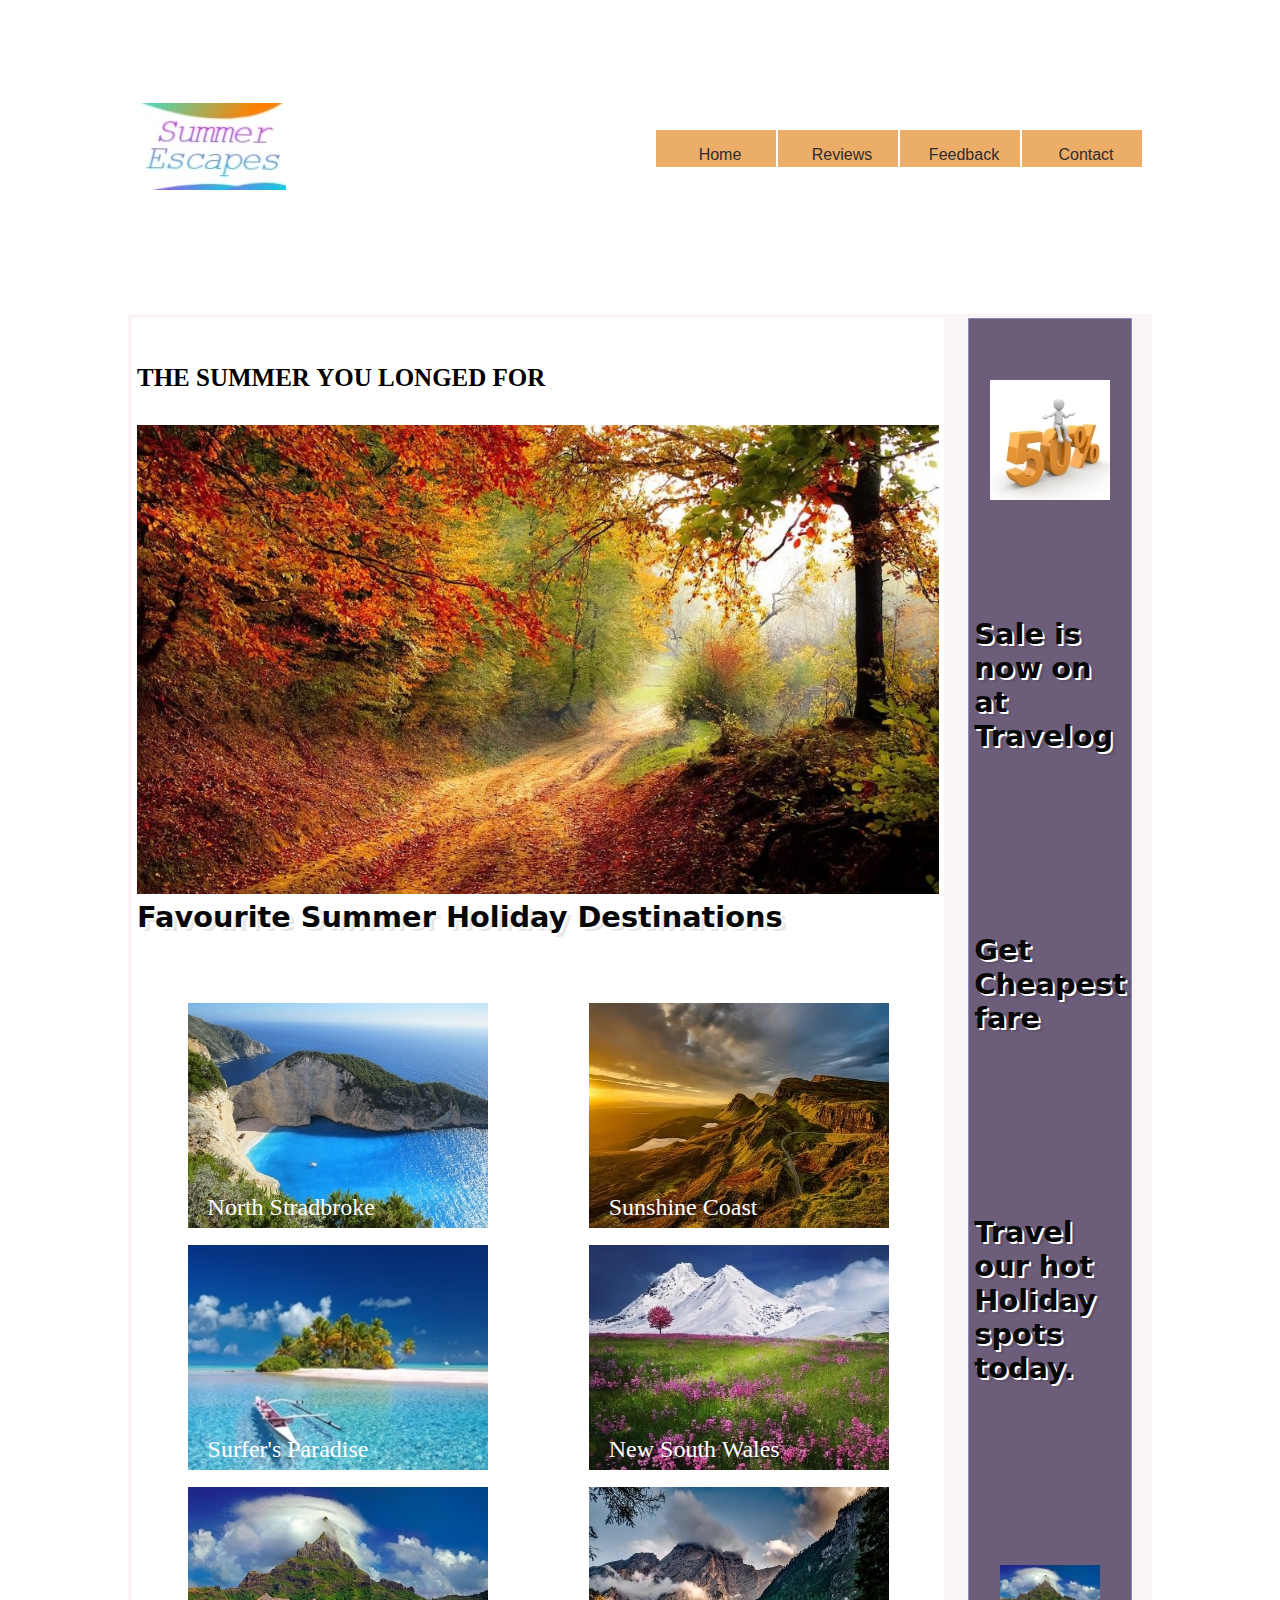
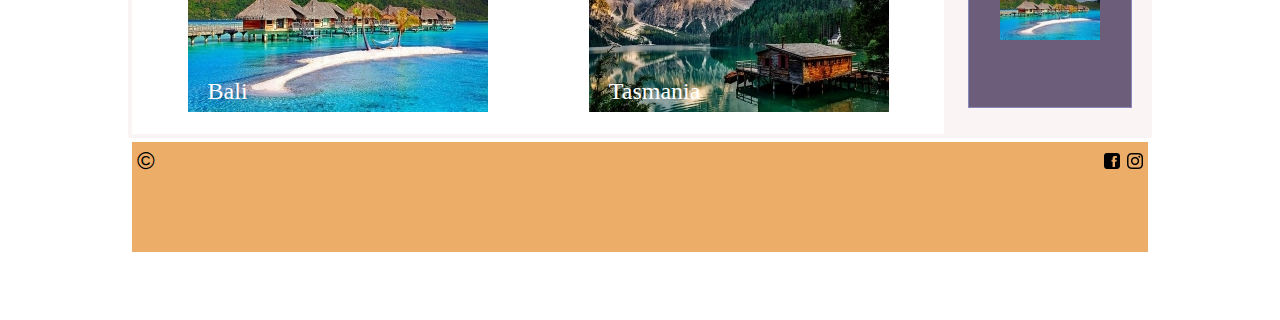
<file: TAFEWEB505/Assignment2/index.html>
<!DOCTYPE html>
<html lang="en">
   <head>
      <title>Summer Escapes</title>
      <meta charset="utf-8">
      <meta name="description" content="description of the page goes here">
      <meta name="keywords" content="keywords, or, keyword phrases">
      <meta name="author" content="Page Author goes here">
      <meta name="viewport" content="width=device-width, initial-scale=1">
      <link rel="stylesheet" type="text/css" href="css/styles.css">
   </head>
   <body>
      <div id="main-nav">
         <header>
            <a href="index.html">
            <img src="img/Summer-logo.jpg" alt="summer escapes"></a>
         </header>
         <nav>
            <ul>
               <li><a href="index.html"> Home</a></li>
               <li><a href="reviews.html">Reviews</a></li>
               <li><a href="feedback.html"> Feedback</a></li>
               <li><a href="contact.html">Contact</a></li>
            </ul>
         </nav>
      </div>
      <div id="container">
         <section>
            <!--<div id="index-heading">-->
            <h2>The summer you longed for</h2>
            <div id="big_image"> 
               <img src="img/road-1072823_1280.jpg" alt="colouful forest walk way"/> 
            </div>
            <!--</div>-->
            <article>
               <h3>Favourite Summer Holiday Destinations</h3>
               <div id="fav_imgs">
                  <a href="#">
                     <div class="imgdiv">
                        <img src="img/beach-418742_640.jpg" alt="Blue sea and mountain" /> 
                        <p>North Stradbroke</p>
                     </div>
                  </a>
				   <a href="#">
                  <div class="imgdiv">
                     <img src="img/mountains-1761292_640.jpg" alt="Sun set on mountain range" /> 
                     <p>Sunshine Coast</p>
                  </div>
				   </a>
				   <a href="#">
                  <div class="imgdiv">
                     <img src="img/polynesia-3021072_640.jpg" alt="Small island with green surrounded by blue sky and sprakling blue sea with a canoe" />
                     <p>Surfer's Paradise</p>
                  </div>
				   </a>
				   <a href="#">
                  <div class="imgdiv">
                     <img src="img/mountains-736886_640.jpg" alt="Purple flower field with green and snow on mountainsat the far end" /> 
                     <p>New South Wales</p>
                  </div>
				   </a>
				   <a href="#">
                  <div class="imgdiv">
                     <img src="img/bora-bora-3023437_640.jpg" alt=" Blue sea and Bali huts on sea shore" />
                     <p>Bali</p>
                  </div>
				   </a>
				   <a href="#">
                  <div class="imgdiv">
                     <img src="img/mountains-1587287_640.jpg" alt="Wooden house on a lake at a mountainous range with cloud stuck on mountains" />
                     <p>Tasmania</p>
                  </div>
				   </a>
               </div>
            </article>
         </section>
         <aside>
           <a href="#"> <div class="aside-img1"><img src="img/discount-1015447_640.jpg" alt="50% off"/></div></a>
            <h3>Sale is now on at Travelog</h3>
            <h3>Get Cheapest fare </h3>
            <h3>Travel our hot Holiday spots today. </h3>
           <a href= "#"> <div class="aside-img2"><img src="img/bora-bora-3023437_6401.jpg" alt="Blue sea and Bali huts on sea shore's water"> </div></a>
         </aside>
      </div>
      <footer>
         <div class="left">&copy;</div>
         <div class="right"><a href="#"><img src="img/facebook-app-symbolpng.png" alt="facebook-icon"></a> 
			 <a href="#"><img src="img/instagram.png" alt="instagram-icon"></a></div>
      </footer>
   </body>
</html>
</file>
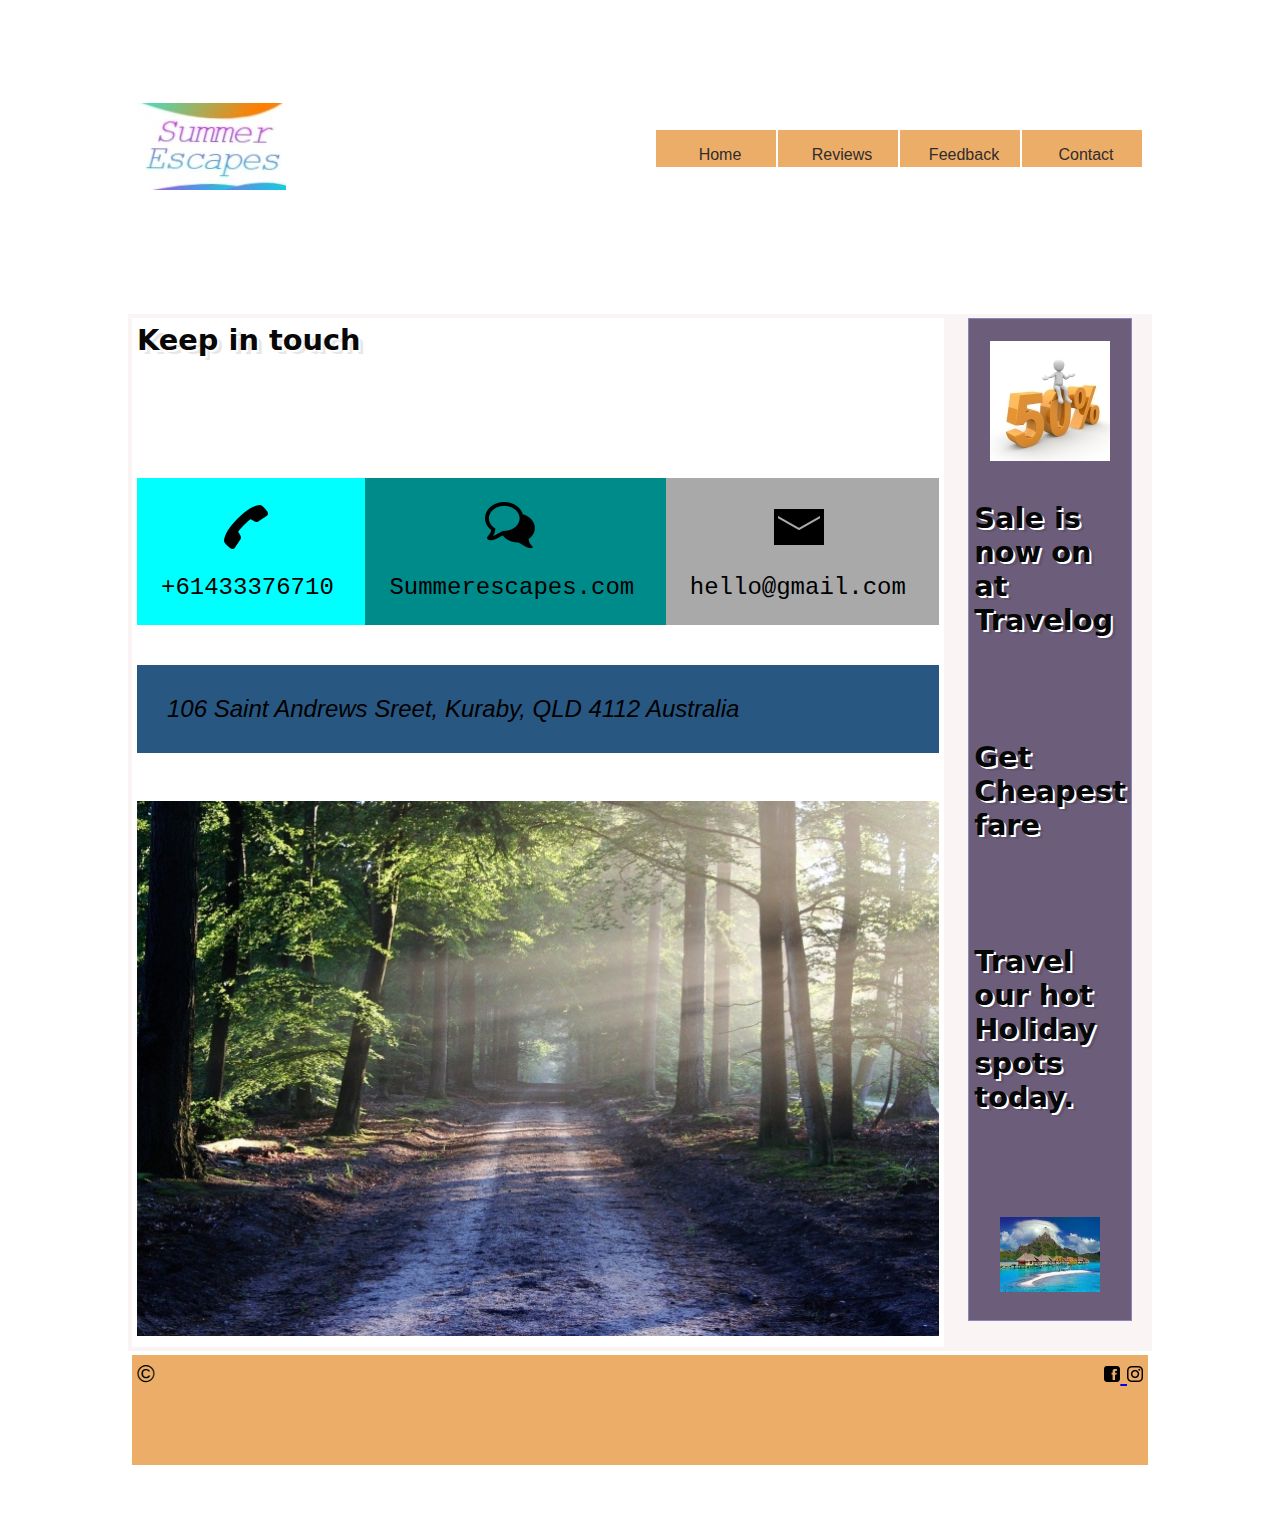
<file: TAFEWEB505/Assignment2/contact.html>
<!DOCTYPE html>
<html lang="en">
   <head>
      <title>Summer Escapes|contact</title>
      <meta charset="utf-8">
      <meta name="description" content="description of the page goes here">
      <meta name="keywords" content="keywords, or, keyword phrases">
      <meta name="author" content="Page Author goes here">
      <meta name="viewport" content="width=device-width, initial-scale=1">
      <link rel="stylesheet" type="text/css" href="css/styles.css">
   </head>
   <body>
      <div id= "Wrapper">
         <div id= "main-nav">
            <header> <a href="index.html"><img src= "img/Summer-logo.jpg" alt="summer escapes"></a></header>
            <nav>
               <ul>
                  <li><a href="index.html"> Home</a></li>
                  <li><a href="reviews.html">Reviews</a></li>
                  <li><a href="feedback.html">Feedback</a></li>
                  <li><a href="contact.html">Contact</a></li>
               </ul>
            </nav>
         </div>
         <div id="container">
            <section>
               <h3> Keep in touch </h3>
               <div id = "contact">
                  <div class="icon1">
         
					  <div class="img1">
						  <a href= "#"><img src="img/icons8-call-50.png" alt="call"></a>
                        <p>+61433376710</p>
					  </div>
				   </div>
          
					  <div class="icon2">
                     <a href= "#">
						 <img src="img/icons8-chat-50.png" alt="chat">
						  </a>
                     <p>Summerescapes.com</p>
					  </div>
				
                 
					  <div class="icon3">
						  <a href= "#">
							  <img src="img/icons8-mail-100.png" alt="email">
						  </a>
                     <p>hello@gmail.com</p>
                  </div>
				
               </div>
               <address>
                  106 Saint Andrews Sreet, Kuraby,
                  QLD 4112
                  Australia
               </address>
               <div id = "contact_image"><img src="img/avenue-815297_1280.jpg" alt="Path inside forest"></div>
            </section>
            <aside>
               <a href= "#"><div class="aside-img1"> <img src= "img/discount-1015447_640.jpg" alt= "50% off"></div></a>
               <h3>Sale is now on at Travelog</h3>
               <h3>Get Cheapest fare </h3>
               <h3>Travel our hot Holiday spots today. </h3>
               <a href= "#"><div class="aside-img2"><img src="img/bora-bora-3023437_6401.jpg" alt="sale on holiday destinations"></div></a>
            </aside>
         </div>
         <footer>
            <div class="left">&copy;</div>
            <div class="right"><a href= "#"><img src="img/facebook-app-symbolpng.png" alt="facebook-icon"> </a>
				<a href= "#"><img src="img/instagram.png" alt="instagram-icon"></a>
            </div>
         </footer>
      </div>
   </body>
</html>
</file>
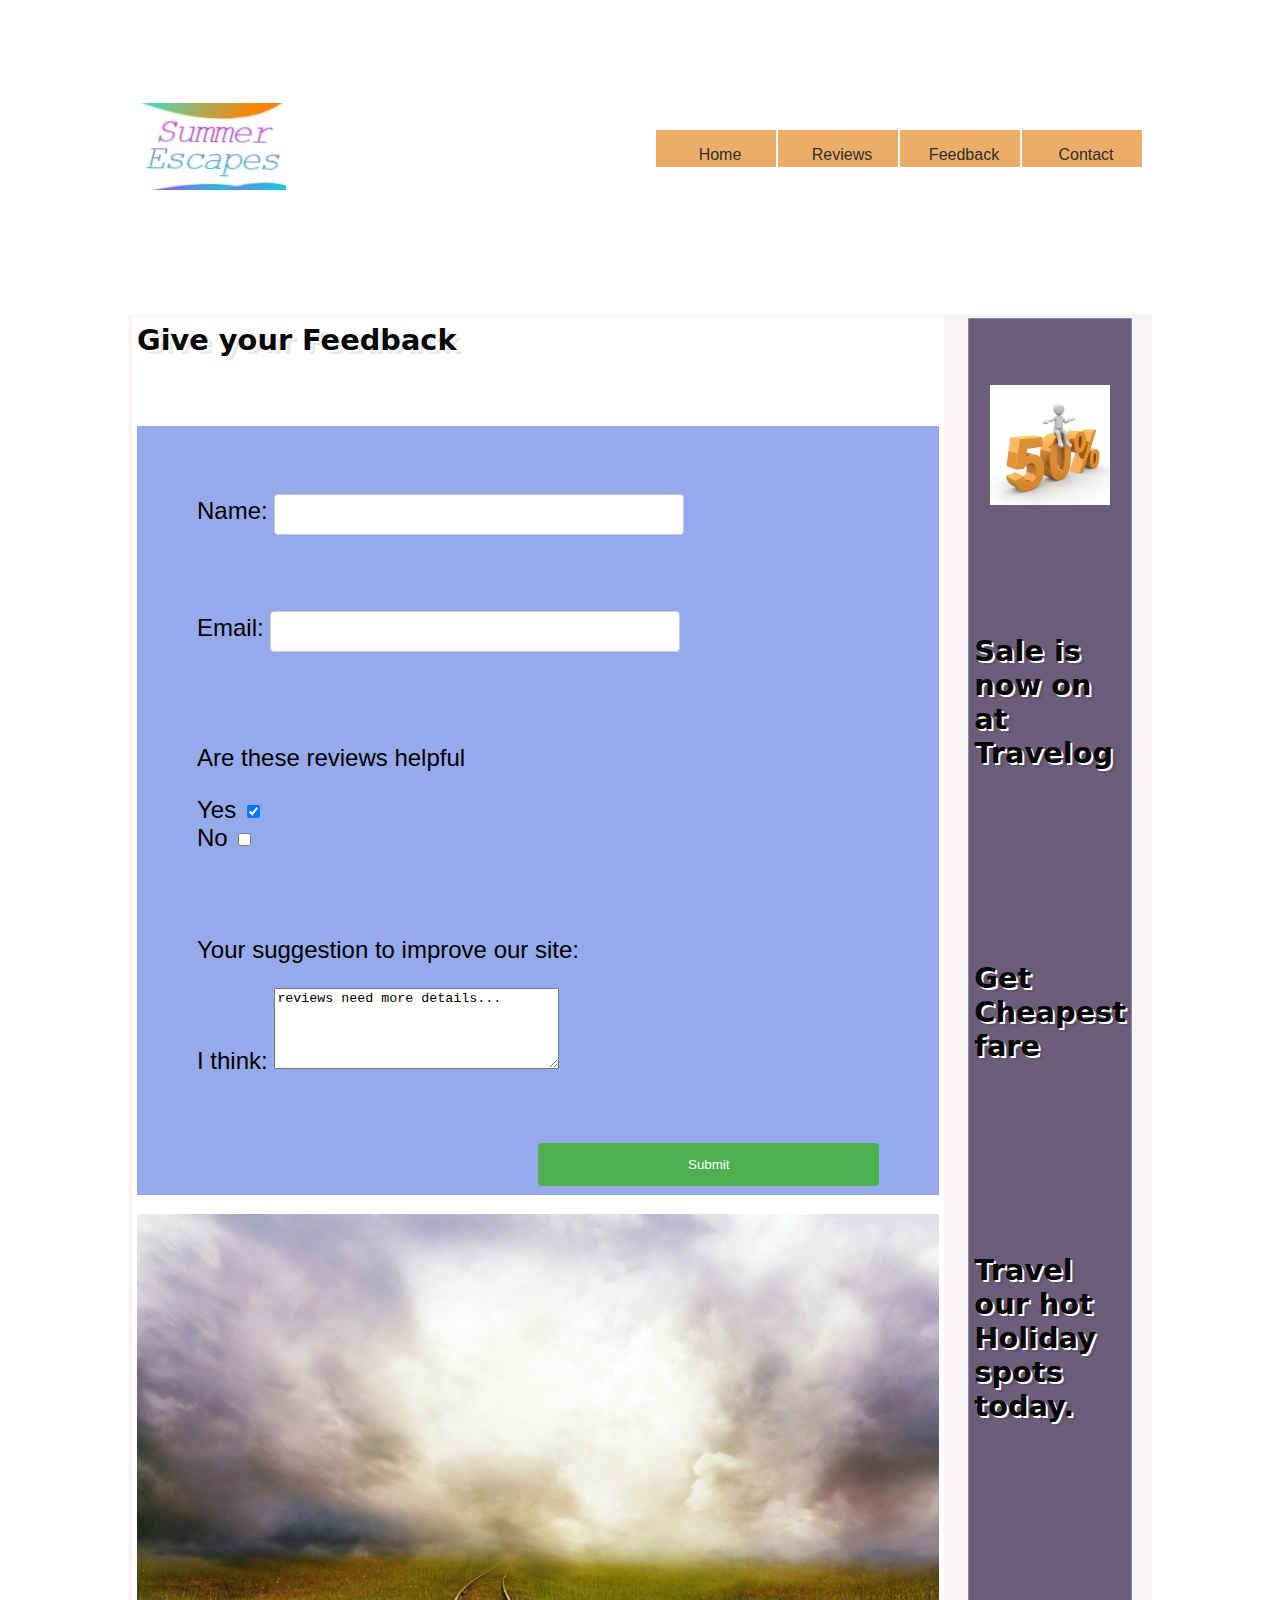
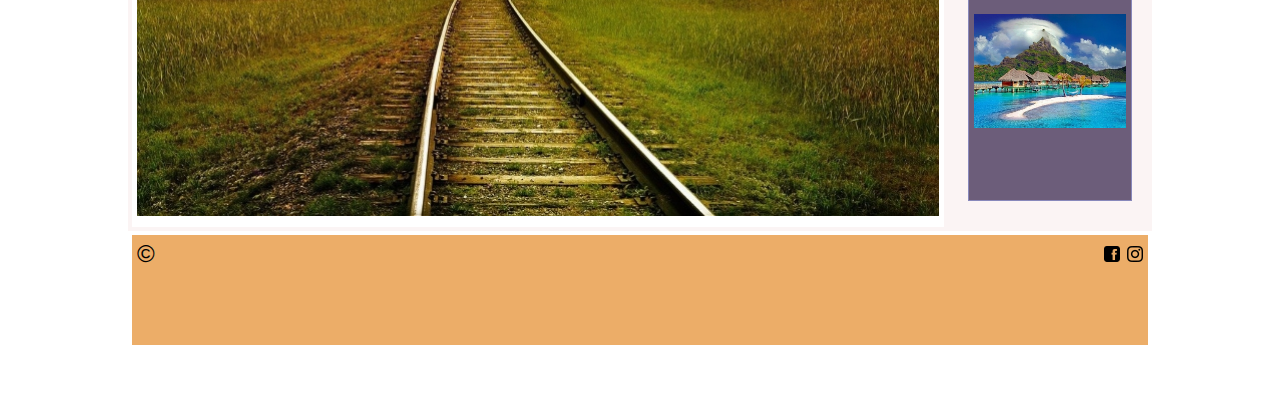
<file: TAFEWEB505/Assignment2/feedback.html>
<!DOCTYPE html>
<html lang="en">
   <head>
      <title>Summer Escapes|feedback</title>
      <meta charset="utf-8">
      <meta name="description" content="description of the page goes here">
      <meta name="keywords" content="keywords, or, keyword phrases">
      <meta name="author" content="Page Author goes here">
      <meta name="viewport" content="width=device-width, initial-scale=1">
      <link rel="stylesheet" type="text/css" href="css/styles.css">
   </head>
   <body>
      <div id="main-nav">
         <header> <a href="index.html"><img src="img/Summer-logo.jpg" alt="summer escapes"></a></header>
         <nav>
            <ul>
               <li><a href="index.html"> Home</a></li>
               <li><a href="reviews.html">Reviews</a></li>
               <li><a href="feedback.html"> Feedback</a></li>
               <li><a href="contact.html">Contact</a></li>
            </ul>
         </nav>
      </div>
      <div id="container">
         <section>
            <h3>Give your Feedback</h3>
			 
            <form action="feedback" method="get" class="form">
               <div class="form">
				   
                  <label for="name">Name: </label>
                  <input type="text" name="name" id="name" required>
	
               </div>
               <div class="form">
                  <label for="email">Email: </label>
                  <input type="email" name="email" id="email" required>
               </div>
               <div class="form">
                  <p>Are these reviews helpful</p>
                  <div class="form1"><label for="Yes">Yes</label>
                     <input type="checkbox" id="Yes" name="Yes"
                        checked>
                     
                  </div>
                  <div><label for="No">No</label>
                     <input type="checkbox" id="No" name="No">
                     
                  </div>
               </div>
               <div class="form">
                  <p>Your suggestion to improve our site:</p>
                  <label for="suggestion"> I think:</label>
                  <textarea id="suggestion" name="suggestion"
                     rows="5" cols="33">
reviews need more details...
</textarea>
               </div>
               <div class="form">
                  <input type="submit" value="Submit">
               </div>
            </form>
            <div id = "feedback_image"><img src="img/railroad-163518_1280.jpg" alt="Rail track in a grassy field of green; with unseen end vanishes at the skyline."></div>
         </section>
         <aside>
            <a href= "#"><div class="aside-img1"><img src= "img/discount-1015447_640.jpg" alt= "50% off"></div></a>
            <h3>Sale is now on at Travelog</h3>
            <h3>Get Cheapest fare </h3>
            <h3>Travel our hot Holiday spots today.</h3>
           <a href= "#"> <div class="aside-img2"> <img src="img/bora-bora-3023437_640.jpg" alt="sale on holiday destinations"/></div></a>
         </aside>
      </div>
      <footer>
         <div class="left">&copy;</div>
         <div class="right">
			 <a href= "#"><img src="img/facebook-app-symbolpng.png" alt="facebook-icon"></a>
			 <a href= "#"><img src="img/instagram.png" alt="instagram-icon"></a>
         </div>
      </footer>
   </body>
</html>
</file>
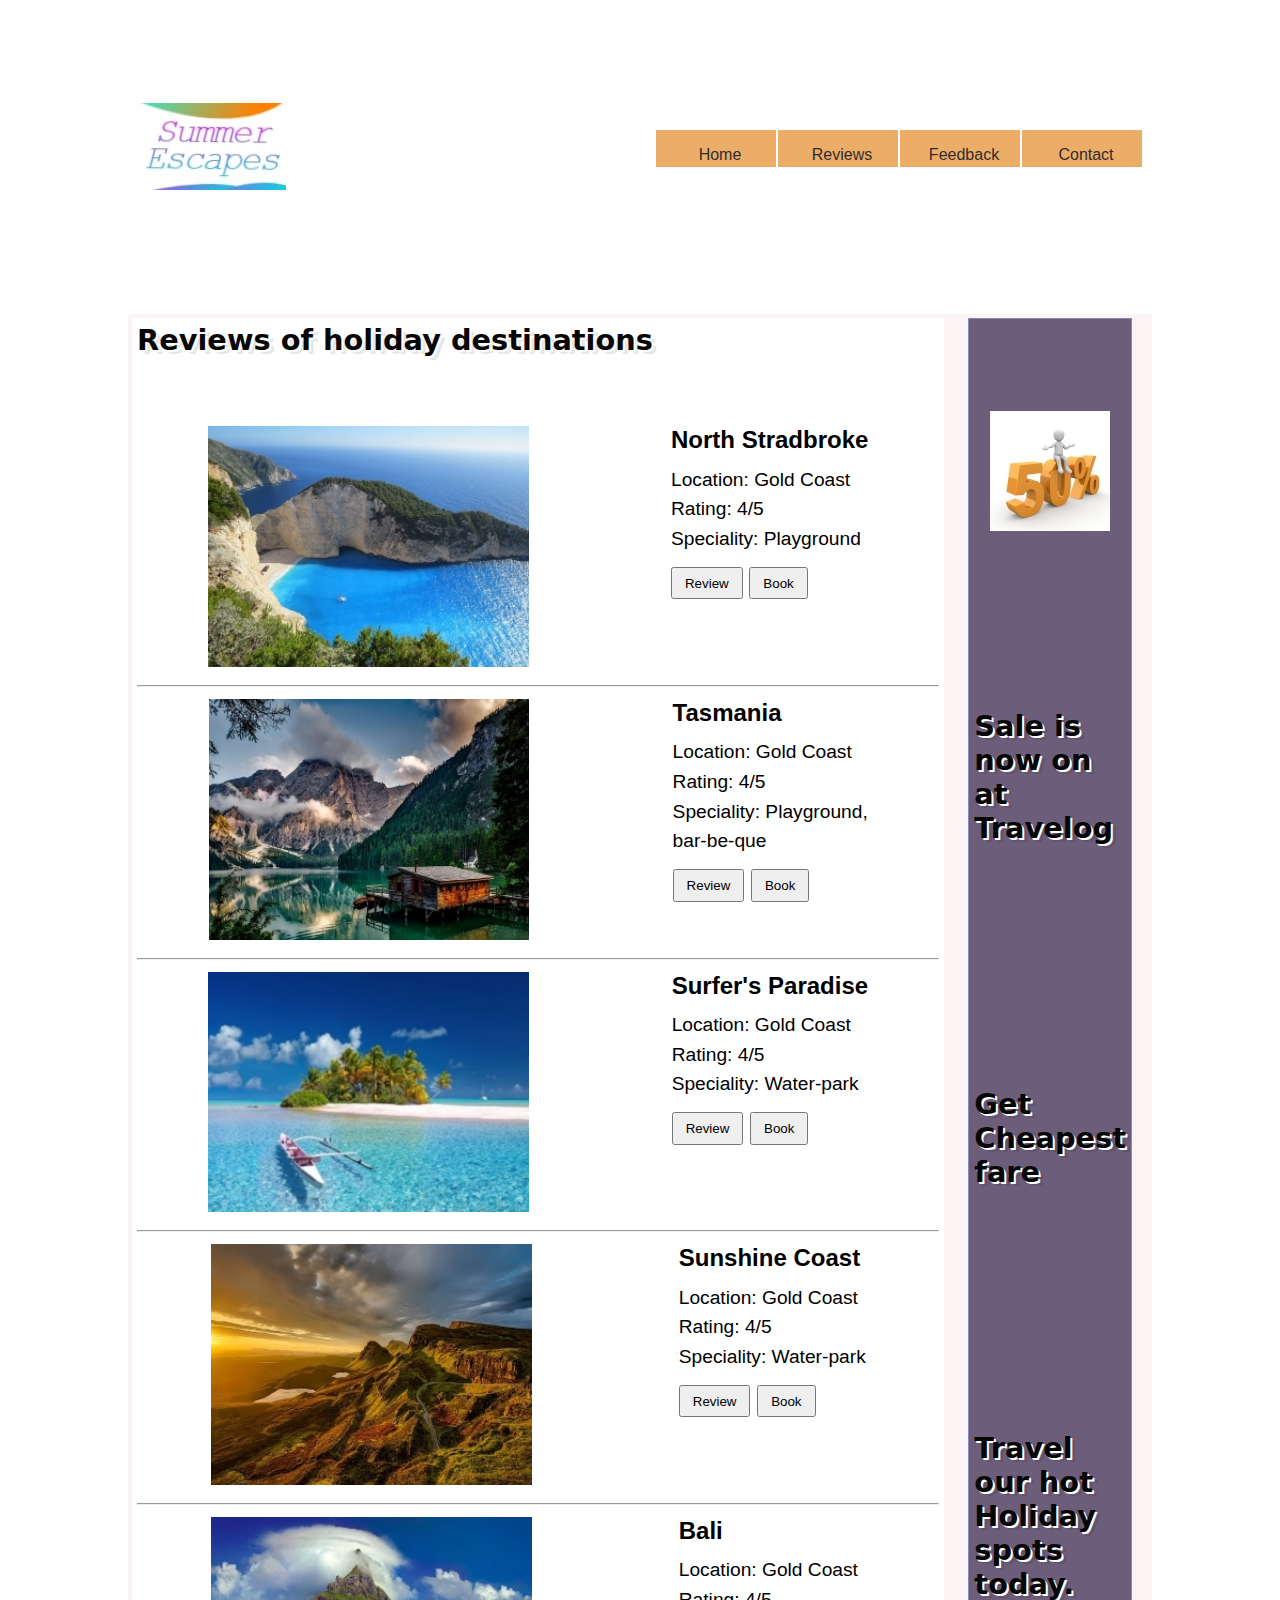
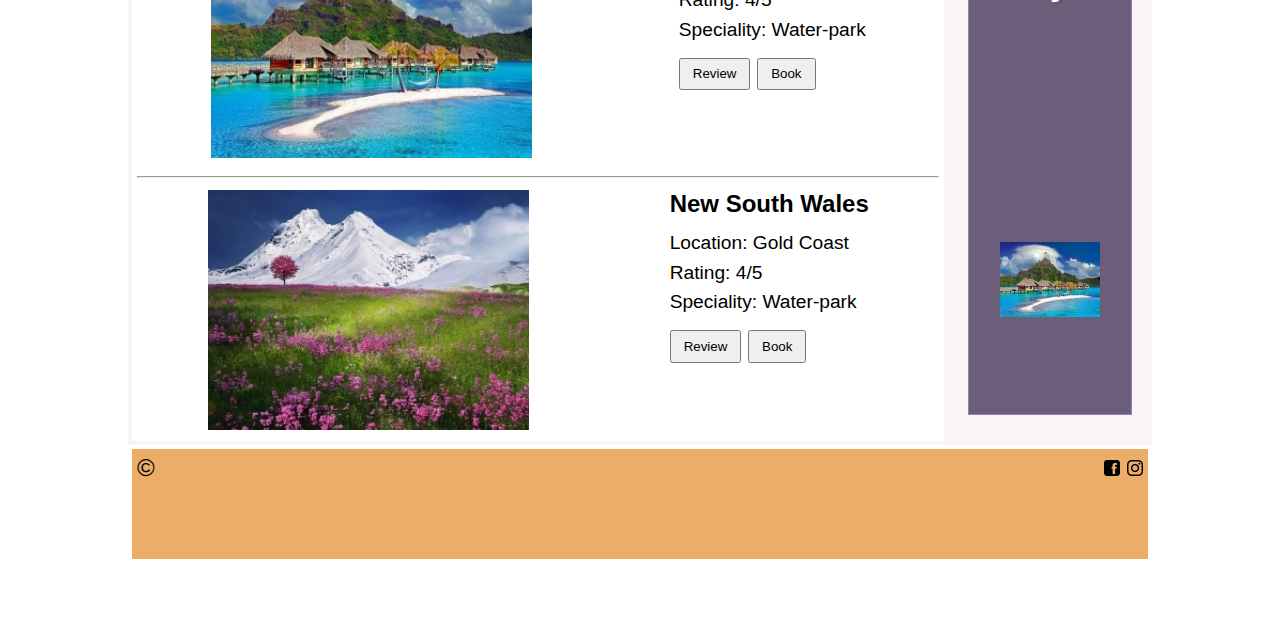
<file: TAFEWEB505/Assignment2/reviews.html>
<!DOCTYPE html>
<html lang="en">
<head>
	<title>Summer Escapes|Reviews</title>
	<meta charset="utf-8">
	<meta name="description" content="description of the page goes here">
	<meta name="keywords" content="keywords, or, keyword phrases">
	<meta name="author" content="Page Author goes here">
	<meta name="viewport" content="width=device-width, initial-scale=1">
	<link rel="stylesheet" type="text/css" href="css/styles.css"> </head>

<body>
	<div id="main-nav">
		<header> <a href="index.html"><img src= "img/Summer-logo.jpg" alt="summer escapes"></a>		</header>
	     <nav> 
		    <ul> <li><a href="index.html"> Home</a></li>
				<li><a href="reviews.html">Reviews</a></li>
			  <li><a href="feedback.html"> Feedback</a></li>
				<li><a href="contact.html">Contact</a></li>  
		    </ul>
	     </nav>
	</div>
	<div id="container">
	
<section>
	
	<h3>Reviews of holiday destinations</h3>
	<article>
		<div class="photo_des">
		<div class="photo"> <img src="img/beach-418742_640.jpg" alt="Blue sea and mountain"></div>
		<div class="location_des">
			<div class="des">
			<h4>North Stradbroke</h4>
			<p>Location: Gold Coast</p>
			<p>Rating: 4/5</p>
			<p>Speciality: Playground </p>
		
			<a href= "#"><button type="button">Review</button></a>
				<a href= "#"><button type="button">Book</button></a>
			</div>
			</div>
			</div>
			<hr>
			<div class="photo_des">
			<div class="photo"> <img src="img/mountains-1587287_640.jpg" alt="Wooden house on lake at a mountainous range with cloud stuck on mountains "></div>
		<div class="location_des">
			<div class="des">
			<h4>Tasmania</h4>
			<p>Location: Gold Coast</p>
			<p>Rating: 4/5</p>
			<p>Speciality: Playground, </p>
				<p> bar-be-que</p>
				<a href= "#"><button type="button">Review</button></a>
				<a href= "#"><button type="button">Book</button></a>
			</div>
				</div>
				</div>
			<hr>
			<div class="photo_des">
			<div class="photo"> <img src="img/polynesia-3021072_640.jpg" alt="Small island with green surrounded byblue sky and  sprakling blue sea with a canoe"></div>
		<div class="location_des"> 
			<div class="des">
			<h4>Surfer's Paradise</h4>
			<p>Location: Gold Coast</p>
			<p>Rating: 4/5</p>
			<p>Speciality: Water-park</p>
		
				<a href= "#"><button type="button">Review</button></a>
				<a href= "#"><button type="button">Book</button></a>
			
		</div>
			</div>
				</div>
	<hr>
	<div class="photo_des">
			<div class="photo"> <img src="img/mountains-1761292_640.jpg" alt="Sun set on mountain range"></div>
		<div class="location_des"> 
			<div class="des">
			<h4>Sunshine Coast</h4>
			<p>Location: Gold Coast</p>
			<p>Rating: 4/5</p>
			<p>Speciality: Water-park</p>
		
				<a href= "#"><button type="button">Review</button></a>
				<a href= "#"><button type="button">Book</button></a>
			
		</div>
			</div>
				</div>
	<hr>
	<div class="photo_des">
			<div class="photo"> <img src="img/bora-bora-3023437_640.jpg" alt="Blue sea and huts on water"></div>
		<div class="location_des"> 
			<div class="des">
			<h4>Bali</h4>
			<p>Location: Gold Coast</p>
			<p>Rating: 4/5</p>
			<p>Speciality: Water-park</p>
		
				<a href= "#"><button type="button">Review</button></a>
				<a href= "#"><button type="button">Book</button></a>
			
		</div>
			</div>
				</div>
	<hr>
	<div class="photo_des">
			<div class="photo"> <img src="img/mountains-736886_640.jpg" alt="Purple flower field with green and snow on mountainsat the far end"></div>
		<div class="location_des"> 
			<div class="des">
			<h4>New South Wales</h4>
			<p>Location: Gold Coast</p>
			<p>Rating: 4/5</p>
			<p>Speciality: Water-park</p>
		
				<a href= "#"><button type="button">Review</button></a>
				<a href= "#"><button type="button">Book</button></a>
			
		</div>
			</div>
				</div>
	</article>
</section>

		<aside><a href= "#"><div class="aside-img1">  <img src= "img/discount-1015447_640.jpg" alt= "50% off"></div></a>
		<h3>Sale is now on at Travelog</h3>
			<h3>Get Cheapest fare </h3>
			<h3>Travel our hot Holiday spots today.</h3>
		
		<a href= "#"><div class="aside-img2">    <img src="img/bora-bora-3023437_6401.jpg" alt="sale on holiday spots"/> </div></a>

	</aside>
	
	</div>
				<footer>
					<div class="left">&copy;</div>
				<div class="right"><a href= "#"><img src="img/facebook-app-symbolpng.png" alt="facebook-icon"></a>
					<a href= "#"><img src="img/instagram.png" alt="instagram-icon"></a>
					</div>

			
			</footer>
</body>
</html>
</file>
<file: TAFEWEB505/Assignment2/css/styles.css>
@charset "utf-8";

/* CSS Document */


/*Base style*/

body {
	display: flex;
	flex-wrap: wrap;
	flex-direction: column;
	width: 80%;
	margin: 5% 10%;
	font: 24px Helvetica;
	background: #fff;
	color: rgba(0, 0, 0, .25);
	font-family: "Gill Sans", "Gill Sans MT", "Myriad Pro", "DejaVu Sans Condensed", Helvetica, Arial, "sans-serif";
}

#main-nav {
	display: -webkit-flex;
	display: flex;
	-webkit-flex-flow: row;
	flex-flow: row;
	width: 100%;
	margin-bottom: 10%;
}

#main-nav>header,
#header {
	background-color: #fff;
	-webkit-flex: 2 1 10%;
	flex: 10%;
	-webkit-order: 1;
	order: 1;
}

#main-nav>nav,
#nav {
	background-color: #fff;
	-webkit-flex: 70%;
	flex: 70%;
	-webkit-order: 2;
	order: 2;
}

#container {
	background: #FBF4F4;
	min-height: 800px;
	margin: 0;
	padding: 0px;
	display: -webkit-flex;
	display: flex;
	-webkit-flex-flow: row;
	flex-flow: row;
	width: 100%;
}

#container>section,
#section {
	margin: 4px;
	padding: 5px;
	border: 0px/*1px*/
	solid #cccc33;
	background: #fff;
	/* #dddd88;*/
	-webkit-flex: 2 1 85%;
	flex: 2 1 85%;
	-webkit-order: 1;
	order: 1;
}

#container>aside,
#aside {
	margin: 4px 20px 30px;
	padding: 5px;
	border: 1px solid #8888bb;
	background: #6C5D7A;
	/*#C575E8;/*#ccccff;*/
	-webkit-flex: 1 2 15%;
	flex: 1 2 15%;
	-webkit-order: 2;
	order: 2;
}

header,
nav,
footer {
	display: block;
	margin: 4px;
	padding: 5px;
	min-height: 100px;
	border: 0px/*1px*/
	solid #eebb55;
	background: #ECAD68;
	/* #ffeebb;*/
}

address {
	color: #000000;
	background: #285782;
	align-self: center;
	padding: 30px;
	margin-top: 40px;
}


/*header*/

header {
	padding-top: 35px;
}


/*nav style*/

nav ul,
#nav ul {
	display: flex;
	flex-wrap: wrap;
	justify-content: flex-end;
	margin-top: 7%;
}

nav li,
#nav li {
	width: 112px;
	height: 25px;
	text-align: center;
	list-style-type: none;
	background-color: #ECAD68;
	border: solid 1px #fff;
	padding: 8px 0 4px 8px;
}

nav li a,
#nav li a {
	color: #312C2C;
	font-family: 'Lato', sans-serif;
	font-size: 16px;
	text-decoration: none;
	line-height: 10px;
}

nav li:hover,
#nav li:hover {
	background-color: #AA5557;
	border: none;
}
nav li a:visited, #nav li a:visited{color:cyan;}
nav li a:hover,
#nav li a:hover {
	color: #fff;
}
nav li a:active, #nav li a:active{color:chartreuse;}


/*aside*/

aside,
#aside {
	display: flex;
	flex-direction: column;
	align-items: center;
	justify-content: space-around;
}

aside h5 {
	text-align: center;
	color: aqua;
	font-size:1em;
	font-style:normal;;
}

.aside-img2 {
	width: 100%;
}

.aside-img2 img {
	width: 100%;
}

footer,
#footer {
	display: flex;
	flex-wrap: wrap;
	justify-content: space-between;
}

.left {
	color: #000;
	width: 80%;
}
h3{font-family:Segoe, "Segoe UI", "DejaVu Sans", "Trebuchet MS", Verdana, "sans-serif";
	font-style: normal;
	font-weight: 900;
	font-size: 1.2em;
	color: #070707;text-shadow: 2px 2px 0px #FFFFFF, 5px 4px 0px rgba(0, 0, 0, 0.10);
	padding-bottom: 40px;
	padding-top: 10px;
	margin-top: -10px;}
h2 {color:#000;
	font-family: Baskerville, "Palatino Linotype", Palatino, "Century Schoolbook L", "Times New Roman", "serif";
	
	font-variant-caps: all-small-caps;
}


/*section h1,
#section h1 {
	font-family: "Gill Sans", "Gill Sans MT", "Myriad Pro", "DejaVu Sans Condensed", Helvetica, Arial, "sans-serif";
	text-align: left;
	font-size: 1.2em;
	text-transform: uppercase;
	color: #070707;
*/
	


/*index.html*/


#big_image {
	width: 100%;
}

#big_image img {
	width: 100%;
}


#fav_imgs {
	display: flex;
	width: 100%;
	flex-wrap: wrap;
	justify-content: space-around;
}

#fav_imgs a {
	text-decoration: none;
}

.imgdiv p {
	font-family: Baskerville, "Palatino Linotype", Palatino, "Century Schoolbook L", "Times New Roman", "serif";
	margin-top: -40px;
	color: white;
	margin-left: 20px;
}


/*review.html CSS*/

.photo_des {
	display: flex;
	flex-wrap: wrap;
	justify-content: space-around;
}

.photo_des>.photo {
	width: 40%;
}

.photo_des>.lacation_des {
	width: 60%;
}


/*.photo{width:50%;}*/

.photo img {
	width: 100%
}

.des {
	width: 100%;
}

.des {
	color: black;
}

.des h4 {
	margin: 0 0 0.6em 0;
}

.des p {
	margin: 0.4em 0;
	font-size: 0.8em;
}

.des button {
	margin-top: 0.7em;
	padding: 0.5em 0.9em;
}


/*feedback.html CSS*/

.form {
	background: #96AAEB;
	font-size: 1em;
	color: #000;
	text-align: left;
	padding: 30px;
}
input[type=submit]{
  width: 50%;
  background-color: #4CAF50;
  color: white;
	display :block;
	float:right;
  padding: 14px 20px;
  margin: 8px 0;
  border: none;
  border-radius: 4px;
  cursor: pointer;
}

input[type=submit]:hover {
  background-color: #45a049;
}
#feedback_image {
	width: 100%;
}

#feedback_image img {
	width: 100%;
}

#feedback_image {
	margin-top: .8em;
}


/*contact*/

#contact {
	background: #B4CED3;
	display: flex;
	flex-wrap: wrap;
	flex: 1;
	justify-content: space-between;
	margin-top: 10%;
}

.icon1 .image1 {
	width: 100%;
}

main h2 {
	color: black;
}

#contact_image {
	width: 100%;
}

#contact_image img {
	width: 100%;
}

#contact_image {
	margin-top: 2em;
}

.icon1 img {
	padding: 1em 3.5em;
}

.icon2 img {
	padding: 1em 5em;
}

.icon3 img {
	padding: 1em 4.5em;
}

#contact p {
	color: black;
	margin-top: -.3em;
	font-family: Consolas, "Andale Mono", "Lucida Console", "Lucida Sans Typewriter", Monaco, "Courier New", "monospace";
	padding: 0 1em;
}


/* Large Devices, Wide Screens */

@media only screen and (max-width: 1200px) {}


/* Medium Devices, Desktops */

@media only screen and (min-width:768px)
/*(max-width : 992px)*/

{
	ul {
		padding-left: 0px;
		width: 100%;
	}
	#contact {
		align-items: stretch;
	}
	.icon1 {
		background-color: aqua;
		flex: auto;
	}
	.icon2 {
		background-color: darkcyan;
		flex: auto;
		align-self: center;
	}
	.icon3 {
		flex: auto;
		background-color: darkgray;
		align-self: center;
	}
	
	input[type=text] {
  width: 60%;
  padding: 12px 20px;
  margin: 8px 0;
  display: inline;
	text-align: left;
  border: 1px solid #ccc;
  border-radius: 4px;
  box-sizing: border-box;
}
	label {
  width: 40%;
  padding: 0px;
  margin: 8px 0;
  display:inline;
		

 
}
input[type=email]{
  width: 60%;
  padding: 12px 20px;
  margin: 8px 0;
  display: inline-block;
  border: 1px solid #ccc;
  border-radius: 4px;
  box-sizing: border-box;
}
	textarea #suggestion {
		width:120px;
		display: inline;
		
	}
	
}


/* Small Devices, Tablets */

@media only screen and (min-width:321px) and (max-width:767px) {
	body {
		display: flex;
		flex-wrap: wrap;
		flex-direction: column;
		width: 100%;
		margin: 0;
		font: 24px Helvetica;
		background: #fff;
		color: rgba(0, 0, 0, .25);
		font-family: "Gill Sans", "Gill Sans MT", "Myriad Pro", "DejaVu Sans Condensed", Helvetica, Arial, "sans-serif";
	}
	#main-nav {
		width: 100%;
		display: -webkit-flex;
		display: flex;
		-webkit-flex-flow: row;
		flex-flow: row;
	}
	#container {
		width: 100%;
		min-height: 800px;
		margin: 0;
		padding: 0px;
		display: -webkit-flex;
		display: flex;
		-webkit-flex-flow: row;
		flex-flow: row;
		flex-basis: 100%;
	}
	nav,
	#nav {
		width: 90%;
	}
	ul {
		width: 100%;
	}
	nav ul,
	#nav ul {
		display: flex;
		flex-direction: column;
		margin-top: 5%;
		padding-left: 0;
	}
	nav li,
	#nav li {
		align-self: flex-end;
		height: 25px;
		text-align: center;
		list-style-type: none;
		background-color: #ECAD68;
		border: solid 1px #fff;
		padding: 6px 0 2px 8px;
	}
	nav li a {
		color: #312C2C;
		font-family: 'Lato', sans-serif;
		font-size: 1em;
		text-decoration: none;
		line-height: 10px;
	}
	aside,
	#aside {
		display: none;
	}
	#big_image {
		display: none;
	}
	#contact {
		display: flex;
		flex-direction: column;
		justify-content: space-around;
	}
	#contact>.icon1 {
		width: 100%;
		background-color: aqua;
	}
	#contact>.icon2 {
		width: 100%;
		background-color: darkcyan;
	}
	#contact>.icon3 {
		width: 100%;
		background-color: darkgray;
	}
	section h1,
	#section h1 {
		text-align: center;
		font-variant-caps: all-small-caps;
	}
	section h2,
	#section h2 {
		display: none;
	}
	
	
		form {
		background:#96AAEB;
	}
	
	.form{
		padding:0px 0 0 10px;
		margin-left: 0px;
	}
	.form1{
		
		margin-left: 2px;
	}
input[type=text] {
  width: 70%;
  padding: 12px 20px;
  margin: 8px 0;
  display: inline-block;
	text-align: left;
  border: 1px solid #ccc;
  border-radius: 4px;
  box-sizing: border-box;
}
	label {
  width: 70%;
  padding: 0px;
  margin: 8px 0;
  display:inline-block;
		

 
}
input[type=email]{
  width: 70%;
  padding: 12px 20px;
  margin: 8px 0;
  display: inline-block;
  border: 1px solid #ccc;
  border-radius: 4px;
  box-sizing: border-box;
}
	
	input[type=checkbox]#Yes {
	display:block;
	margin-left: -2px;
}
	input[type=checkbox]#No {
	display:block;
}
  
		
input[type=submit]{
  width: 50%;
  background-color: #4CAF50;
  color: white;
	display :block;
	float:right;
  padding: 14px 20px;
  margin: 8px 0;
  border: none;
  border-radius: 4px;
  cursor: pointer;
}

input[type=submit]:hover {
  background-color: #45a049;
	}
	.form p {margin: 12px 0 8px 0;}
}



	/*  #index-heading p{display:none;}*/



/* Extra Small Devices, Phones */

@media only screen and (max-width:320px)
/*(max-width : 480px)*/

{
	#big_image {
		display: none;
	}
	.photo_des {
		justify-content: space-between;
	}


}
</file>
